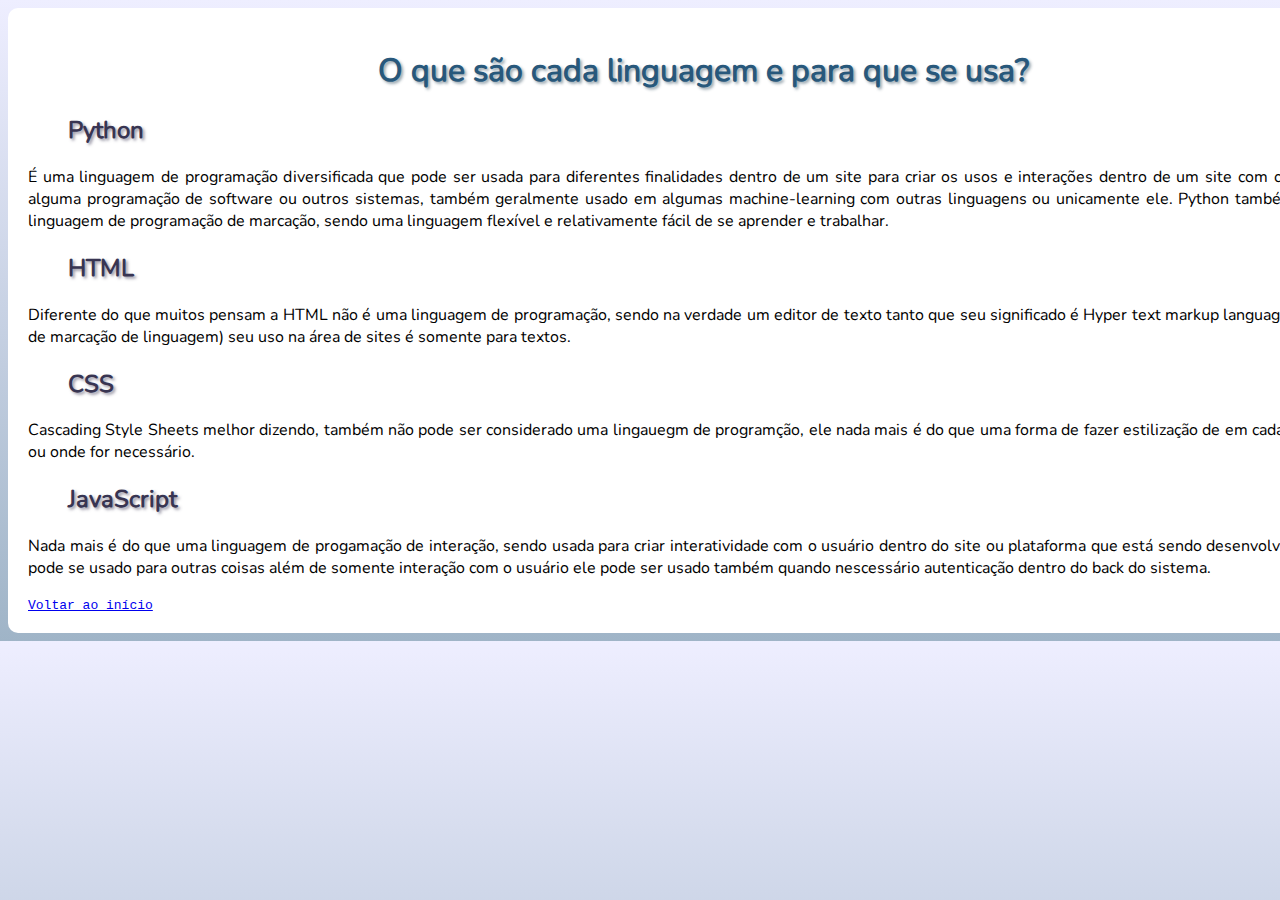
<file: site_pessoal/linguagens.html>
<!DOCTYPE html>
<html lang="pt-br">
<head>
    <meta charset="UTF-8">
    <meta name="viewport" content="width=device-width, initial-scale=1.0">
   <link rel="shortcut icon" href="browser.ico" type="image/x-icon">
    <title>Linguagens</title>
    <link rel="stylesheet" href="style.css">
</head>
<body>
<main>
<code>  
    <h1>O que são cada linguagem e para que se usa?</h1>
<ul>
    <h2>Python</h2>
</ul>

<p>É uma linguagem de programação diversificada que pode ser usada para diferentes finalidades dentro de um site para criar os usos e interações dentro de um site com o cliente, para alguma programação de software ou outros sistemas, também geralmente usado em algumas machine-learning com outras linguagens ou unicamente ele. Python também não é uma linguagem de programação de marcação, sendo uma linguagem flexível e relativamente fácil de se aprender e trabalhar.</p>


<ul>
    <h2>HTML</h2>
</ul>

<p>Diferente do que muitos pensam a HTML não é uma linguagem de programação, sendo na verdade um editor de texto tanto que seu significado é Hyper text markup language (hiper texto de marcação de linguagem) seu uso na área de sites é somente para textos. </p>

<ul>
    <h2>CSS</h2>
</ul>

<p>Cascading Style Sheets melhor dizendo, também não pode ser considerado uma lingauegm de programção, ele nada mais é do que uma forma de fazer estilização de em cada folha do site ou onde for necessário.   </p>

<ul>
    <h2>JavaScript</h2>
</ul>

<p>
    Nada mais é do que uma linguagem de progamação de interação, sendo usada para criar interatividade com o usuário dentro do site ou plataforma que está sendo desenvolvida. javascript pode se usado para outras coisas além de  somente interação com o usuário ele pode ser usado também quando nescessário autenticação dentro do back do sistema.
</p>
<a href="index.html">Voltar ao início</a>
</code>
</main>
</body>
</html>
</file>
<file: site_pessoal/style.css>
@charset "UTF-8";

@font-face {
    font-family: "f-font";
    src: url('fonts/static/Nunito-Regular.ttf') format('truetype');
}

body{
    background-image: linear-gradient(to bottom, #EEEEFF, #9FB4C7 ) ;
    font-size: 1em;


main{
    background-color: white;
    width: 1350px;
    padding: 20px;
    margin: auto;
    border-radius: 10px;
}
h1{

    text-align: center;
    color: #28587B;
    text-shadow: 2px 2px 3px #19374c72;
    font-family: 'f-font','Ubuntu Mono', monospace;
}

h2{
    font-family: 'f-font','Courier New', Courier, monospace;
    color: #383552;
    text-shadow: 2px 2px 3px #38355283;
}

p{
    font-family: 'f-font','Courier New', Courier, monospace;
    text-align: justify;
}

ul{
    font-family: 'f-font','Courier New', Courier, monospace;
}
}
</file>
